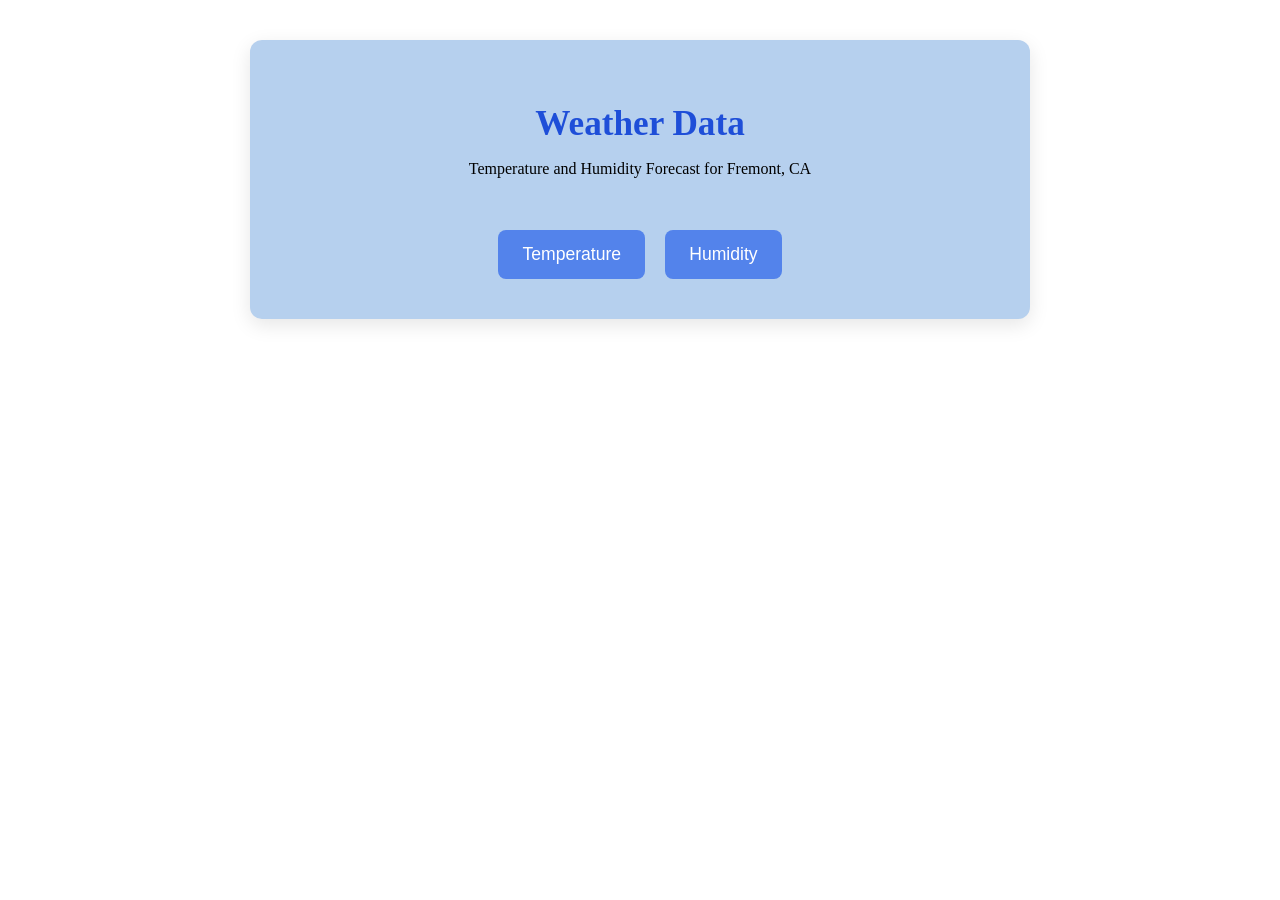
<file: index.html>
<!DOCTYPE html>
<html lang="en">
<head>
        <title>Shanmugapriya Jayaraman's Open API</title>
        <link rel="stylesheet" href="index.css">
        <meta charset="UTF-8">
        <meta name="viewport" content= "width=device-width, initial-scale=1.0">
        <meta name="description" content="Fetch weather data">
</head>
<body>
        <div class="main-container">
        <h1> Weather Data</h1>
        <p> Temperature and Humidity Forecast for Fremont, CA</p> <br><br>
        
        <div class="button-container">

                <button onclick="window.location.href='temperature.html'">Temperature</button> 
                <button onclick="window.location.href='humidity.html'">Humidity</button>
        <!-- <br><br> -->
        </div>
        </div>
<!-- <button onclick="getWeatherData('Temperature')">Temperature</button> 
<button onclick="getWeatherData('Humidity')">Humidity</button> !-->

<script src="index.js"></script>
</body>
</html>
</file>
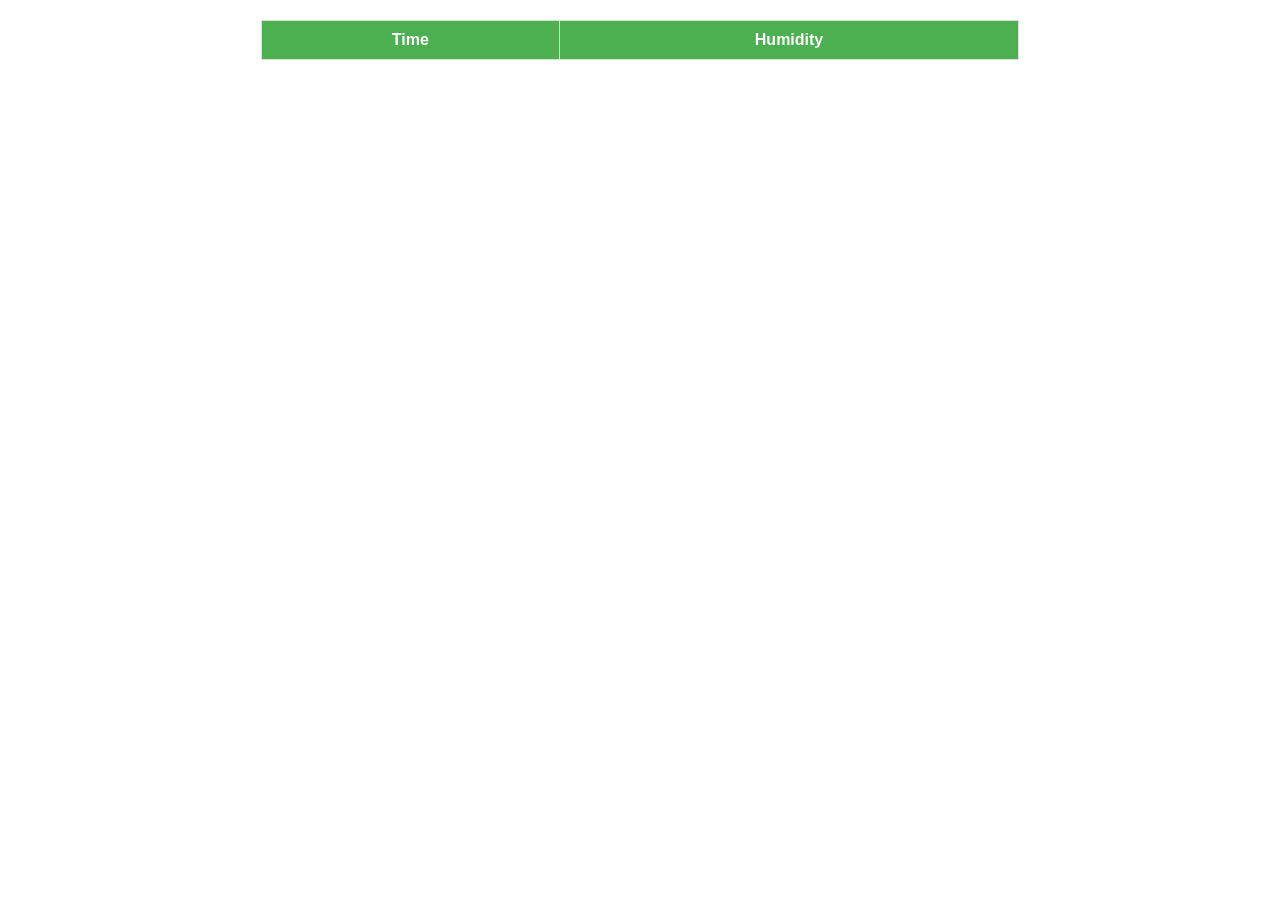
<file: humidity.html>
<!DOCTYPE html>
<html lang="en">
<head>
        <title>Shanmugapriya Jayaraman's Open API</title>
        <link rel="stylesheet" href="index.css">
        <meta charset="UTF-8">
        <meta name="viewport" content= "width=device-width, initial-scale=1.0">
        <meta name="description" content="Fetch weather data">
</head>
<body>
<table>
    <thead>
        <tr>
            <th>Time</th>
            <th>Humidity</th>
        </tr>
    </thead>
    <tbody id="tableBody"></tbody>
</table>
<script src="index.js"></script>
<script>
    getWeatherData('Humidity')
</script>
</body>
</html>
</file>
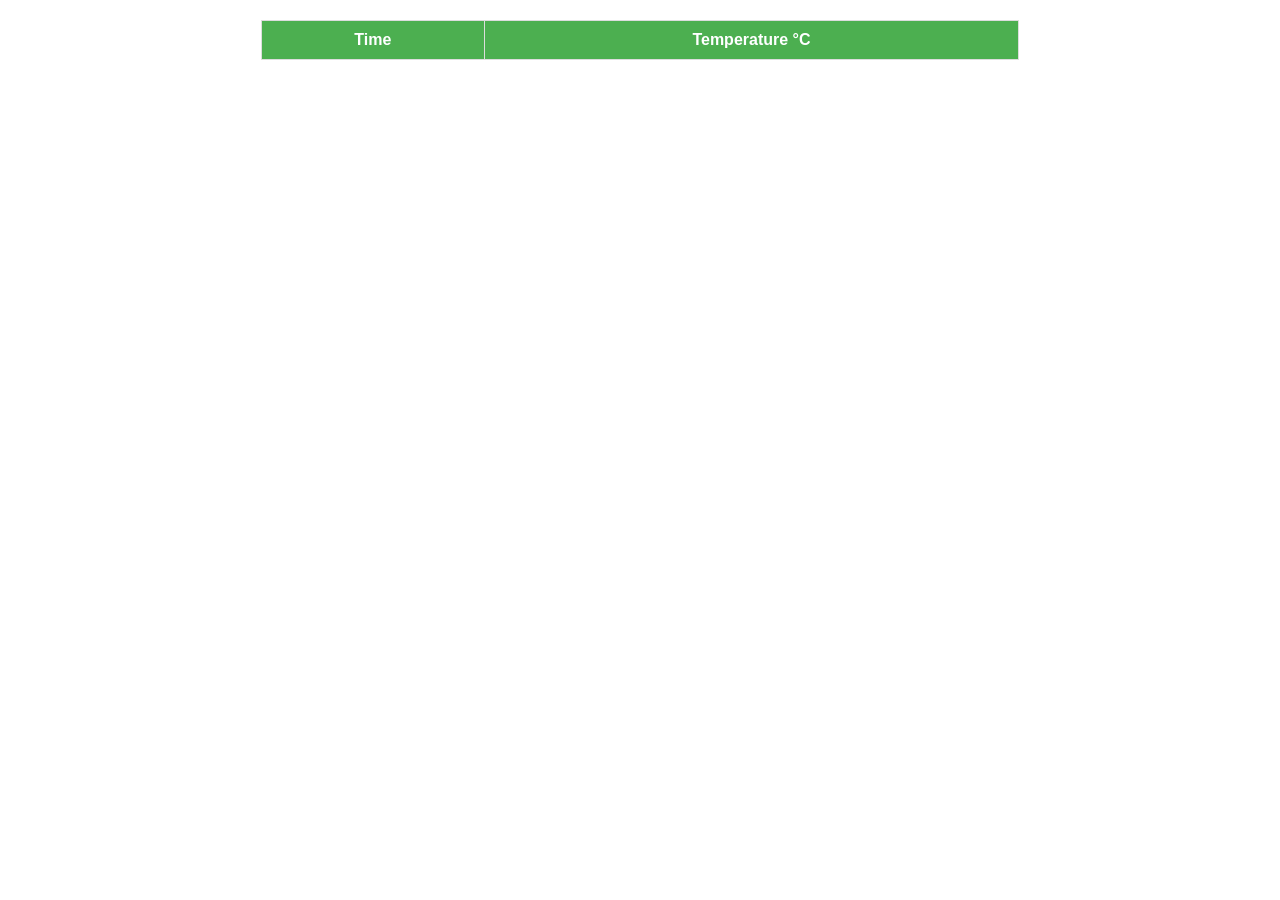
<file: temperature.html>
<!DOCTYPE html>
<html lang="en">
<head>
        <title>Shanmugapriya Jayaraman's Open API</title>
        <link rel="stylesheet" href="index.css">
        <meta charset="UTF-8">
        <meta name="viewport" content= "width=device-width, initial-scale=1.0">
        <meta name="description" content="Fetch weather data">
</head>
<body>
<table>
    <thead>
        <tr>
            <th>Time</th>
            <th>Temperature °C</th>
        </tr>
    </thead>
    <tbody id="tableBody"></tbody>
</table>
<script src="index.js"></script>
<script>getWeatherData('Temperature')
    
</script>
</body>
</html>
</file>
<file: index.css>
/*---------------------------------------------------------------------*/
/* MOBILE */
/*---------------------------------------------------------------------*/

.main-container {
    text-align: center;
    background: #b6d0ee;
    padding: 40px;
    border-radius: 12px;
    box-shadow: 0 6px 20px rgba(0,0,0,0.1);
    max-width: 500px;
    width: 80%;
    margin: 40px auto;
  }

  h1 {
    font-size: 2rem;
    margin-bottom: 10px;
    color: #1e4ed8;
  }

/* Button container */
.button-container {
    display: flex;
    justify-content: center;
    gap: 20px;
  }

  button {
    padding: 12px 20px;
    font-size: 1rem;
    border: none;
    border-radius: 8px;
    background-color: #5383eb;
    color: white;
    cursor: pointer;
    transition: all 0.3s ease;
  }

table {
    border-collapse: collapse;
    width: 60%;
    margin: 20px auto;
    font-family: Arial, sans-serif;
}

th, td {
    border: 1px solid #ddd;
    padding: 10px;
    text-align: center;
}

th {
    background-color: #4CAF50;
    color: white;
}

tr:nth-child(even) {
    background-color: #f2f2f2;
}

tr:hover {
    background-color: #ddd;
}

/*---------------------------------------------------------------------*/
/* TABLET */
/*---------------------------------------------------------------------*/
@media (min-width: 768px) {
.main-container {
     max-width: 600px;
     padding: 40px;
     width: 90%
}
    
h1 {
    font-size: 2.2rem;
 }
}

/*--------------------------------------------------------------------*/
/* DESKTOP */
/*--------------------------------------------------------------------*/
@media (min-width: 1024px) {
.main-container {
    max-width: 700px;
}
    
button {
    font-size: 1.1rem;
    padding: 14px 24px;
    }
}
</file>
